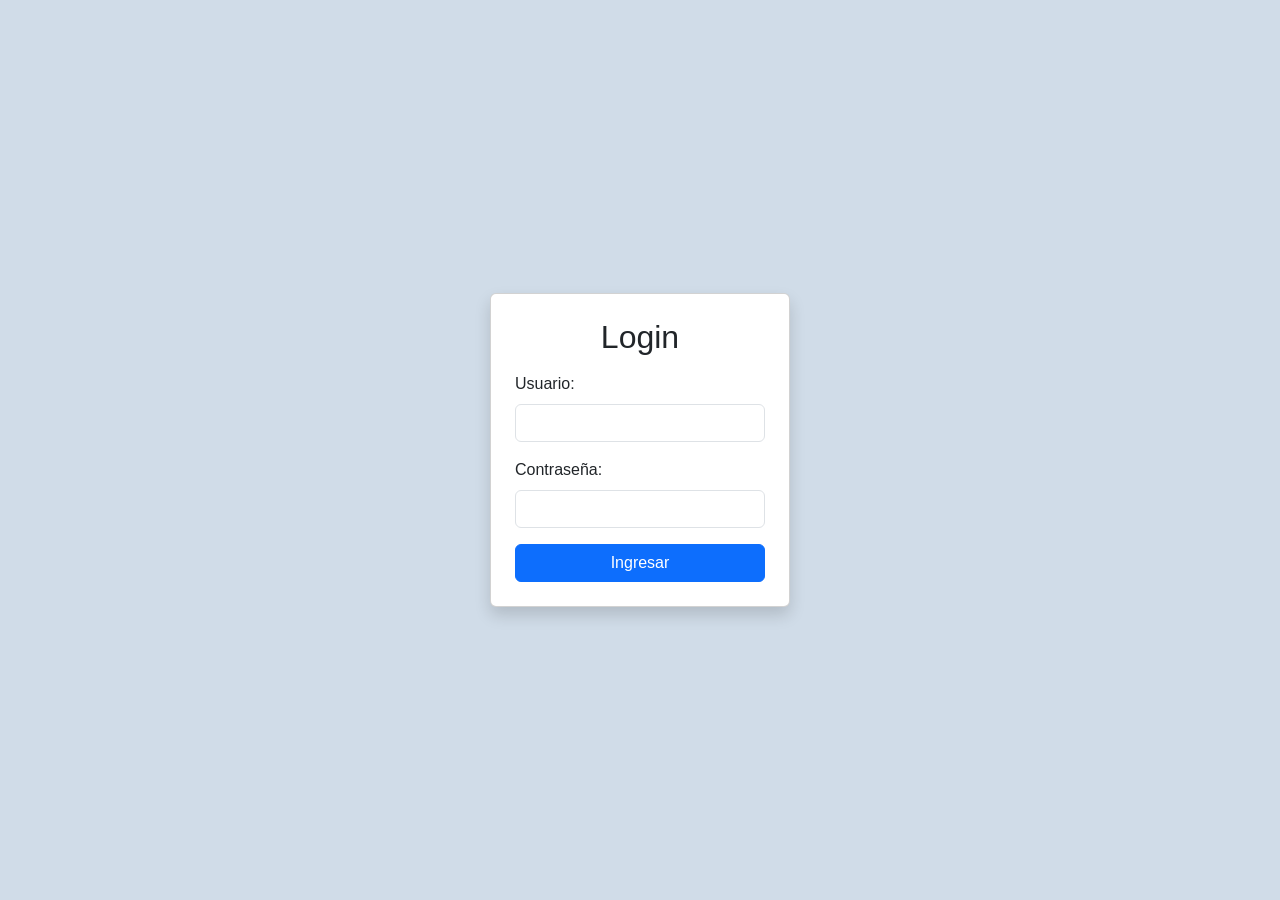
<file: index.html>
<!DOCTYPE html>
<html lang="en">
<head>
  <meta charset="UTF-8">
  <meta name="viewport" content="width=device-width, initial-scale=1.0">
  <title>inicio</title>
<link href="https://cdn.jsdelivr.net/npm/bootstrap@5.3.2/dist/css/bootstrap.min.css" rel="stylesheet">
<link rel="stylesheet" href="css/styles.css">
</head>

<body class="inicio">

  <div class="card p-4 shadow" style="width: 300px;">
    <h2 class="text-center mb-3">Login</h2>

    <form id="loginForm">
      
      <div class="mb-3">
        <label for="usuario" class="form-label">Usuario:</label>
        <input type="text" id="Username" class="form-control" required>
      </div>

      <div class="mb-3">
        <label for="contrasena" class="form-label">Contraseña:</label>
        <input type="password" id="Password" class="form-control" required>
      </div>

      <button type="submit" class="btn btn-primary w-100">Ingresar</button>
      
    </form>
  </div>

  <script src="js/Validaciones_index.js"></script>
</body>
</html>
</file>
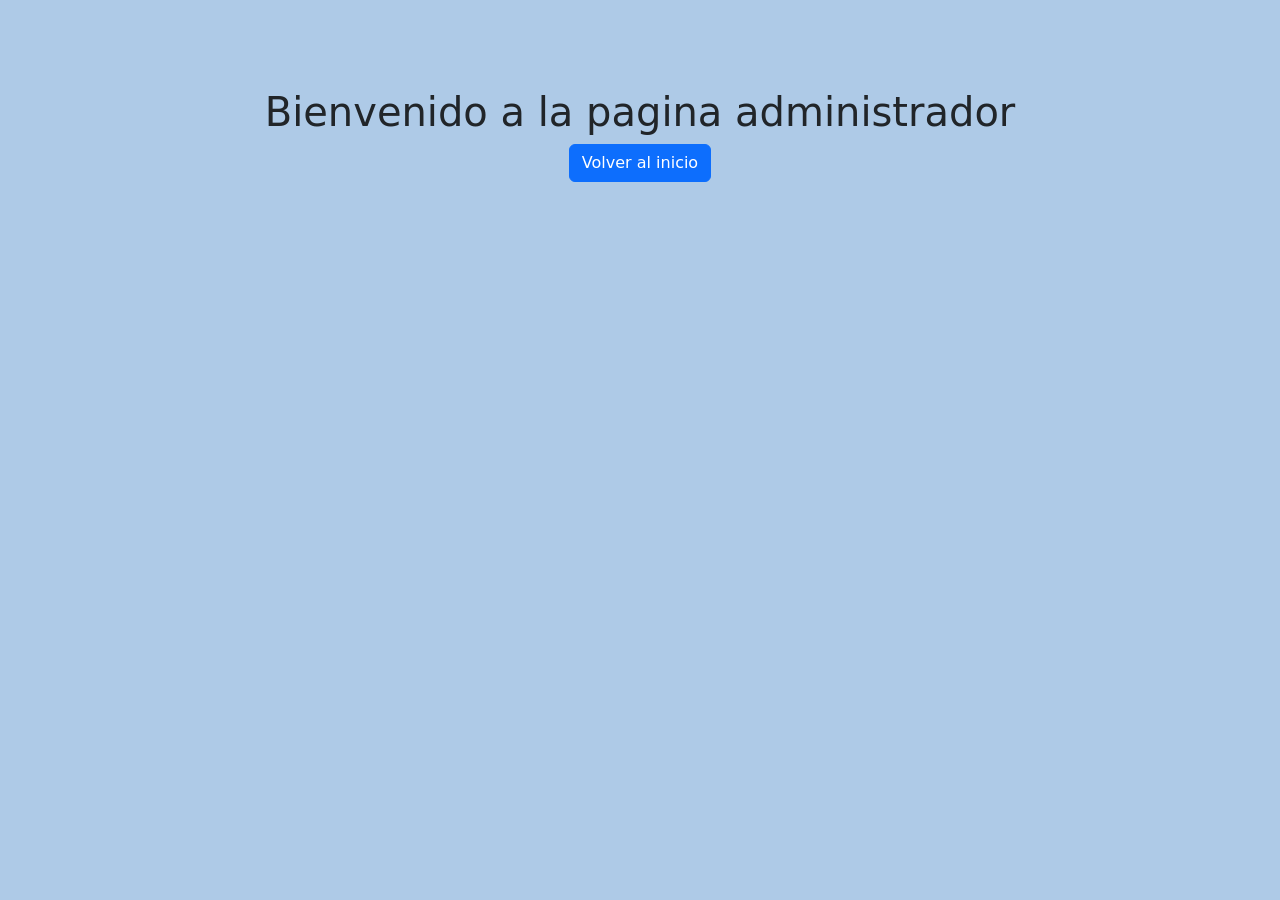
<file: admin.html>
<!DOCTYPE html>
<html lang="en">
<head>
    <meta charset="UTF-8">
    <meta name="viewport" content="width=device-width, initial-scale=1.0">
    <title>administrador</title>
    <link href="https://cdn.jsdelivr.net/npm/bootstrap@5.3.2/dist/css/bootstrap.min.css" rel="stylesheet">
    <link rel="stylesheet" href="css/styles_admin.css">
</head>
<body class="admin">
    <h1 class="titulo_admin">Bienvenido a la pagina administrador</h1>
    <a href="index.html" class="btn btn-primary d-block mx-auto">Volver al inicio</a>
</body>
</html>
</file>
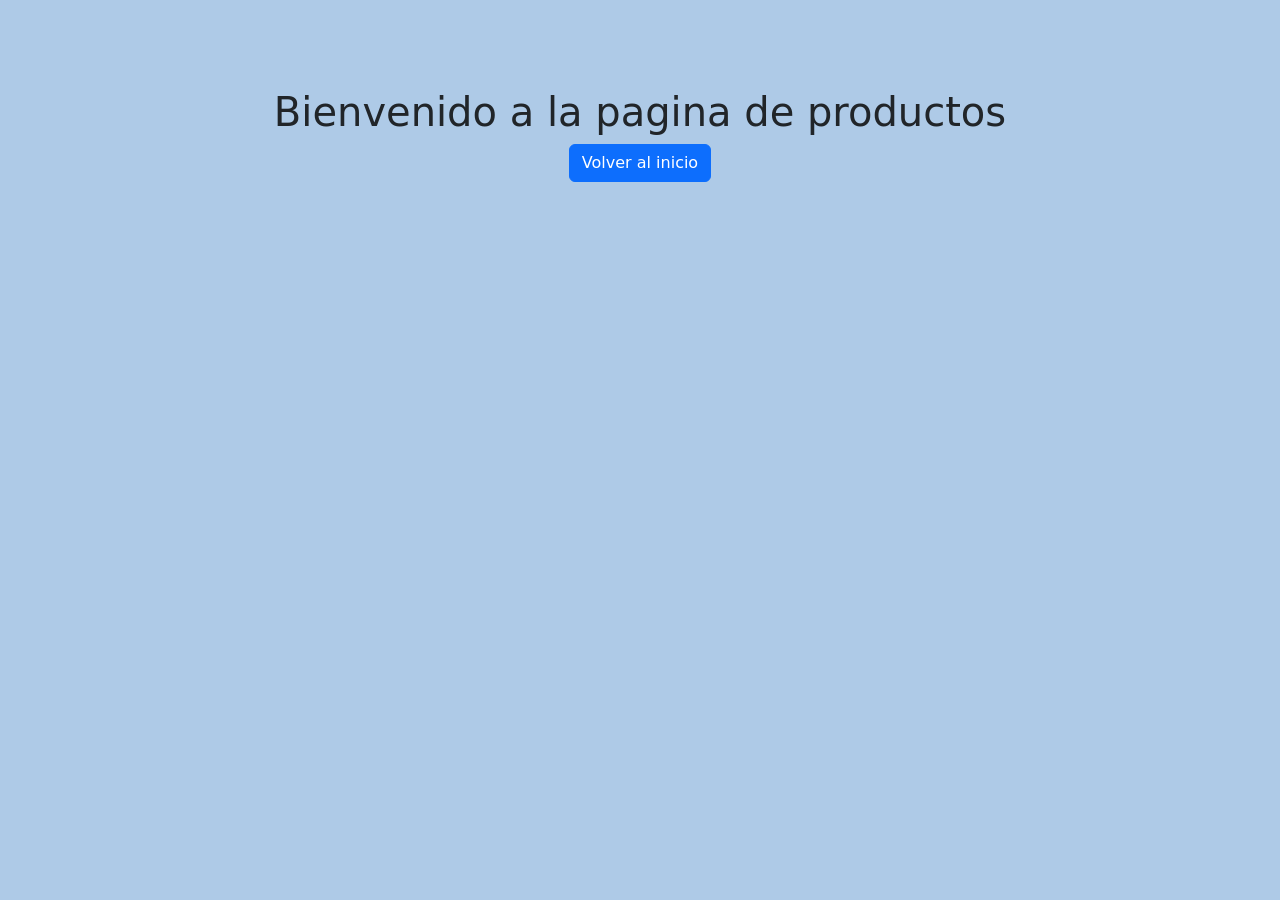
<file: Productos.html>
<!DOCTYPE html>
<html lang="en">
<head>
    <meta charset="UTF-8">
    <meta name="viewport" content="width=device-width, initial-scale=1.0">
    <title>administrador</title>
    <link href="https://cdn.jsdelivr.net/npm/bootstrap@5.3.2/dist/css/bootstrap.min.css" rel="stylesheet">
    <link rel="stylesheet" href="css/styles_admin.css">
</head>
<body class="admin">
    <h1 class="titulo_admin">Bienvenido a la pagina de productos</h1>
    <a href="index.html" class="btn btn-primary d-block mx-auto">Volver al inicio</a>
</body>
</html>
</file>
<file: css/styles.css>
body.inicio { 
      display: flex;
      justify-content: center;
      align-items: center;
      height: 100vh; /* ocupa toda la pantalla */
      background-color: #d0dce8;
      font-family: Arial, sans-serif;
    }

    .login-box {
      background-color: white;
      padding: 20px 30px;
      border-radius: 10px;
      box-shadow: 0 4px 10px rgba(0,0,0,0.1);
      width: 300px; /* ancho compacto */
      text-align: center;
    }

    .login-box h2 {
      margin-bottom: 20px;
    }

    .login-box input {
      margin-bottom: 15px;
    }

    .btn-login {
      width: 100%;
    }
</file>
<file: css/styles_admin.css>
body.admin {
    background-color: #aecae7;
    display: flex;
    flex-direction: column; /* 👈 clave */
    justify-content: center;
    align-items: center;
    height: 30vh;
}
</file>
